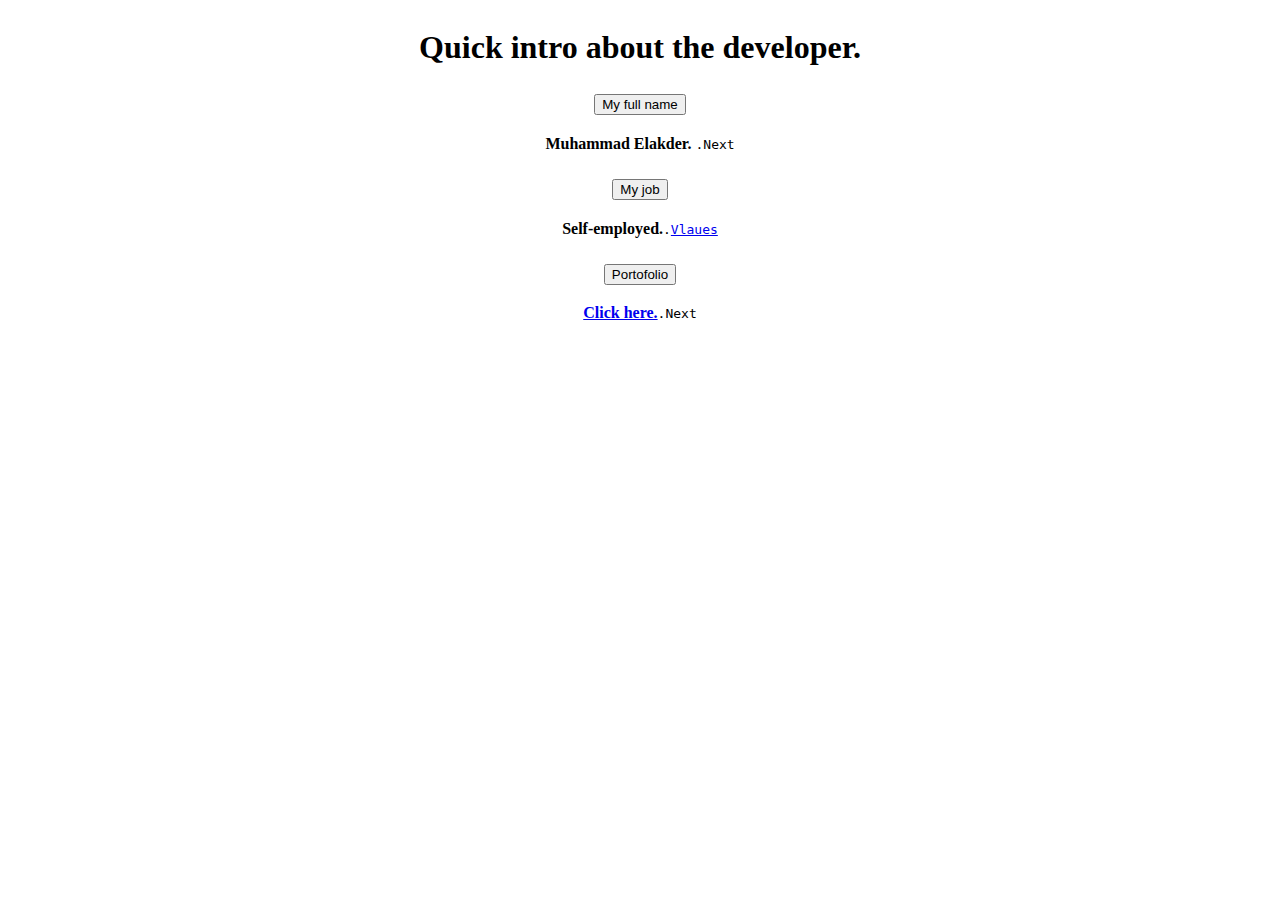
<file: index.html>
<!DOCTYPE html>

<html lang="en">
    <head>
        <meta name="veiwport" content="initial-scale=1, width=device-width>">
        <link href="https://cdn.jsdelivr.net/npm/bootstrap@5.0.2/dist/css/bootstrap.min.css" rel="stylesheet" integrity="sha384-EVSTQN3/azprG1Anm3QDgpJLIm9Nao0Yz1ztcQTwFspd3yD65VohhpuuCOmLASjC" crossorigin="anonymous">
        <script src="https://cdn.jsdelivr.net/npm/bootstrap@5.0.2/dist/js/bootstrap.bundle.min.js" integrity="sha384-MrcW6ZMFYlzcLA8Nl+NtUVF0sA7MsXsP1UyJoMp4YLEuNSfAP+JcXn/tWtIaxVXM" crossorigin="anonymous"></script>
        <link href="styles.css" rel="stylesheet">
        <title>Muhammad</title>
    </head>
    <body class="body">
        <script>
            alert("Hello\nHow are you?");
        </script>

        <h1>Quick intro about the developer.</h1>
        <div class="accordion" id="accordionExample">
            <div class="accordion-item">
              <h2 class="accordion-header" id="headingOne">
                <button class="accordion-button" type="button" data-bs-toggle="collapse" data-bs-target="#collapseOne" aria-expanded="true" aria-controls="collapseOne">
                  My full name
                </button>
              </h2>
              <div id="collapseOne" class="accordion-collapse collapse show" aria-labelledby="headingOne" data-bs-parent="#accordionExample">
                <div class="accordion-body">
                  <strong>Muhammad Elakder. </strong><code>.Next</code>
                </div>
              </div>
            </div>
            <div class="accordion-item">
              <h2 class="accordion-header" id="headingTwo">
                <button class="accordion-button collapsed" type="button" data-bs-toggle="collapse" data-bs-target="#collapseTwo" aria-expanded="false" aria-controls="collapseTwo">
                  My job
                </button>
              </h2>
              <div id="collapseTwo" class="accordion-collapse collapse" aria-labelledby="headingTwo" data-bs-parent="#accordionExample">
                <div class="accordion-body">
                  <strong>Self-employed.</strong><code>.<a href="values.html">Vlaues</a></code>
                </div>
              </div>
            </div>
            <div class="accordion-item">
              <h2 class="accordion-header" id="headingThree">
                <button class="accordion-button collapsed" type="button" data-bs-toggle="collapse" data-bs-target="#collapseThree" aria-expanded="false" aria-controls="collapseThree">
                  Portofolio
                </button>
              </h2>
              <div id="collapseThree" class="accordion-collapse collapse" aria-labelledby="headingThree" data-bs-parent="#accordionExample">
                <div class="accordion-body">
                  <strong> <a href="portofolio.html">Click here.</a></strong><code>.Next</code>
                </div>
              </div>
            </div>
          </div>
    </body>
</html>
</file>
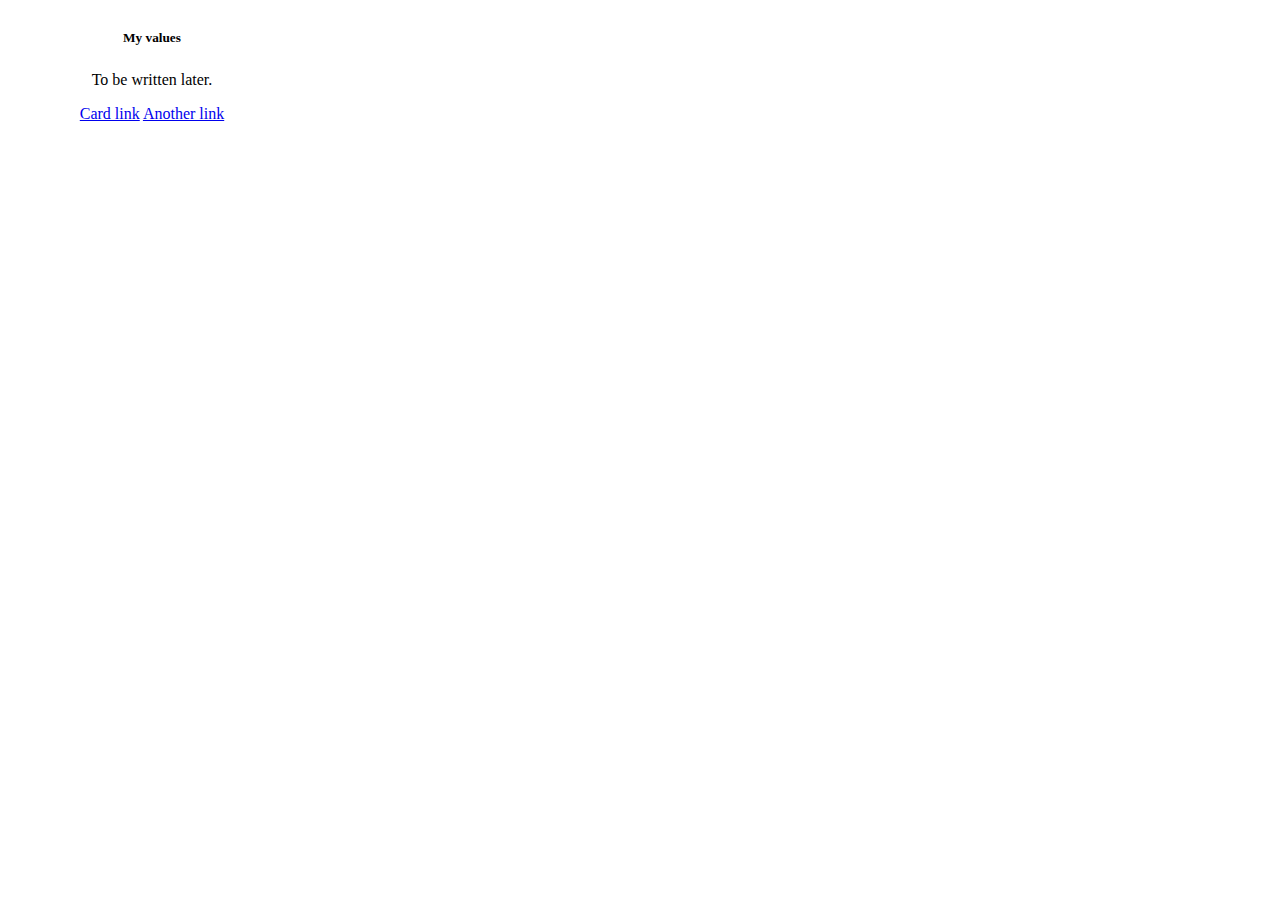
<file: values.html>
<!DOCTYPE html>

<html lang="en">
    <head>
        <meta name="veiwport" content="initial-scale=1, width=device-width>">
        <link href="https://cdn.jsdelivr.net/npm/bootstrap@5.0.2/dist/css/bootstrap.min.css" rel="stylesheet" integrity="sha384-EVSTQN3/azprG1Anm3QDgpJLIm9Nao0Yz1ztcQTwFspd3yD65VohhpuuCOmLASjC" crossorigin="anonymous">
        <script src="https://cdn.jsdelivr.net/npm/bootstrap@5.0.2/dist/js/bootstrap.bundle.min.js" integrity="sha384-MrcW6ZMFYlzcLA8Nl+NtUVF0sA7MsXsP1UyJoMp4YLEuNSfAP+JcXn/tWtIaxVXM" crossorigin="anonymous"></script>
        <link href="styles.css" rel="stylesheet">
        <title>Muhammad</title>
    </head>
    <body class="body">
        <script>
            alert("Hello, again");
        </script>
        <div class="card" style="width: 18rem;">
            <div class="card-body">
              <h5 class="card-title">My values</h5>
              <h6 class="card-subtitle mb-2 text-muted"></h6>
              <p class="card-text">To be written later.</p>
              <a href="#" class="card-link">Card link</a>
              <a href="#" class="card-link">Another link</a>
            </div>
          </div>
    </body>
</html>
</file>
<file: styles.css>
.body
{
    text-align: center;
    align-content: center;
}
</file>
